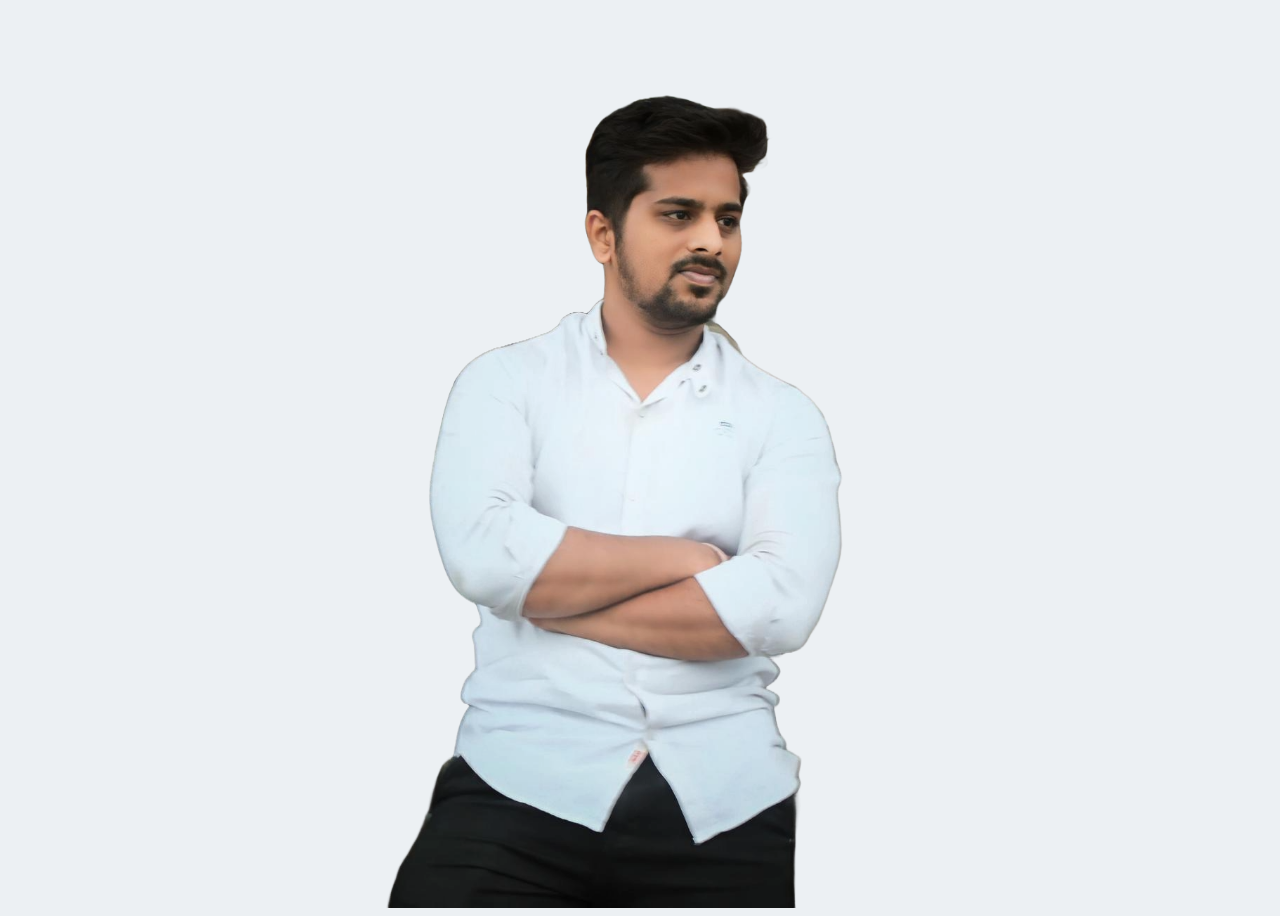
<file: myPortfolio/index.html>
<!DOCTYPE html>
<html lang="en">
<head>
    <meta charset="UTF-8">
    <meta name="viewport" content="width=device-width, initial-scale=1.0">
    <title>Ashish_React_Developer</title>
    <link href="https://cdn.jsdelivr.net/npm/bootstrap@5.3.2/dist/css/bootstrap.min.css" rel="stylesheet"
        integrity="sha384-T3c6CoIi6uLrA9TneNEoa7RxnatzjcDSCmG1MXxSR1GAsXEV/Dwwykc2MPK8M2HN" crossorigin="anonymous">
    <script src="https://cdn.jsdelivr.net/npm/bootstrap@5.3.2/dist/js/bootstrap.bundle.min.js"
        integrity="sha384-C6RzsynM9kWDrMNeT87bh95OGNyZPhcTNXj1NW7RuBCsyN/o0jlpcV8Qyq46cDfL"
        crossorigin="anonymous"></script>

        <link rel="stylesheet" href="./css/style.css">

    <!-- #ECF0F3 
        #ff014f #ff014f
    shadow-white-3: 5px 5px 15px #D1D9E6, -5px -5px 15px #ffffff;

        --gradient-box-w: linear-gradient(145deg, #e2e8ec, #ffffff);
    --gradient-red-hover: linear-gradient(145deg, #ff014f, #d11414);
 -->
</head>
<body>

    <section>
        <div class="cover">
            <img src="./assets/imgs/WhatsApp Image 2024-02-19 at 12.24.15 AM (2).png" alt="">
        </div>
    </section>
    
</body>
</html>
</file>
<file: myPortfolio/css/style.css>
body {
    background-color: #ECF0F3;
}

.cover{
    height: 100vh;
}

.cover img{
    width: 100%;
    height: 100%;
    object-fit: contain;
}
</file>
